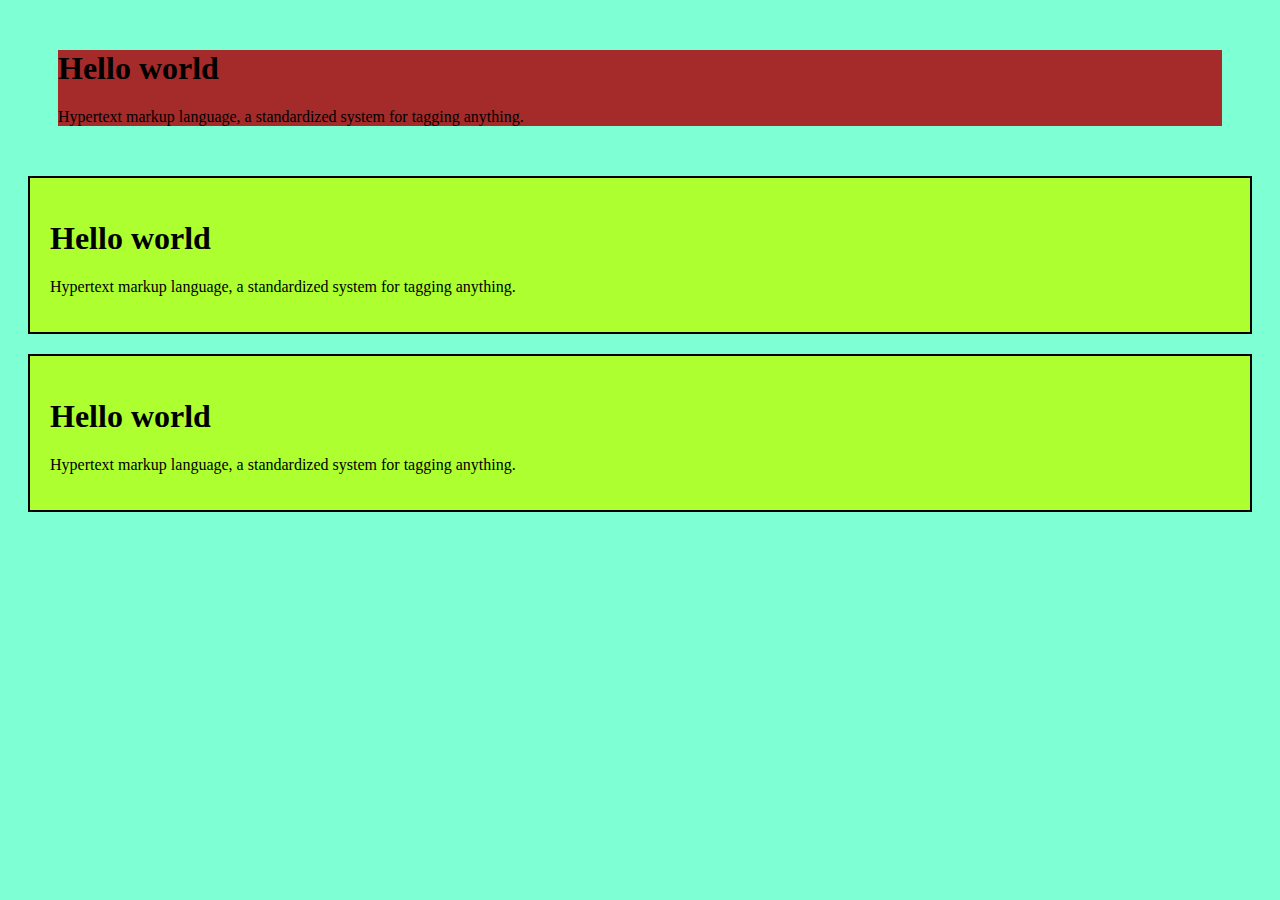
<file: index.html>
<!DOCTYPE html>
<html>
    <head>
      <link rel="stylesheet" href="./style.css"/>
            

        

    </head>

    <body>
            <div id = "intro" style="background-color: brown;margin: 50px">
                <h1>Hello world</h1>
                <p>Hypertext markup language,
                    a standardized system for tagging
                    anything.
                    </p>
            </div>
            <div class = "card">
                    <h1>Hello world</h1>
                    <p>Hypertext markup language,
                        a standardized system for tagging
                        anything.
                        </p>
            </div>
            <div class = "card">
                    <h1>Hello world</h1>
                    <p>Hypertext markup language,
                        a standardized system for tagging
                        anything.
                        </p>
            </div>
            
    </body>

</html>

<!--
    This is a comment 
    Css is inernal,external and inline

    #- for id
    . used for class
    class is for many whereas
    id is specific to one

    To modify h1 tag 
    h1{}
    <tag_name>{ Modifying statements}


        for inline directly style can be used as an attribute
        <div style="bgcolr=sda">
-->
</file>
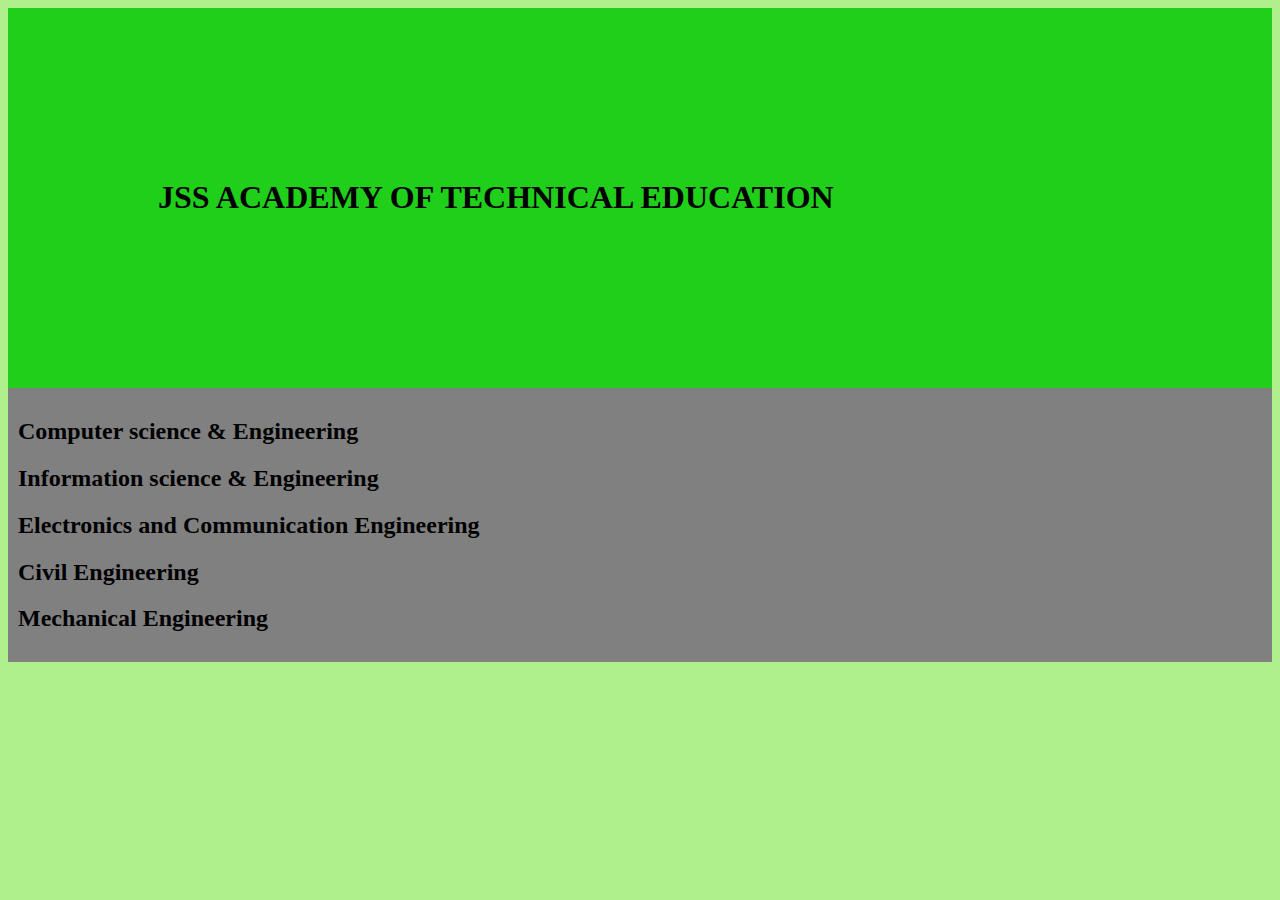
<file: task/neww.html>
<!DOCTYPE html>
<html>
    <head>
        <style>
        #naam{
            background-color:rgb(31, 207, 26);
            margin: 0px;
            padding: 150px
        }
        body{
            background-color: #aff08c
        }
        #end{
            padding:10px;
            background-color: grey
        }


        </style>
        
    </head>
    <body>
        <div id ="naam">
        <h1>JSS ACADEMY  OF TECHNICAL EDUCATION</h1>
        </div>
        <div id="end">
        <h2>
            Computer science & Engineering
        </h2>
        <h2>
            Information science & Engineering
        </h2>
        <h2>
            Electronics and Communication Engineering
        </h2>          
        <h2>
            Civil Engineering
        </h2>
        <h2>
         Mechanical Engineering
        </h2>
        </div>
    </body>

</html>
</file>
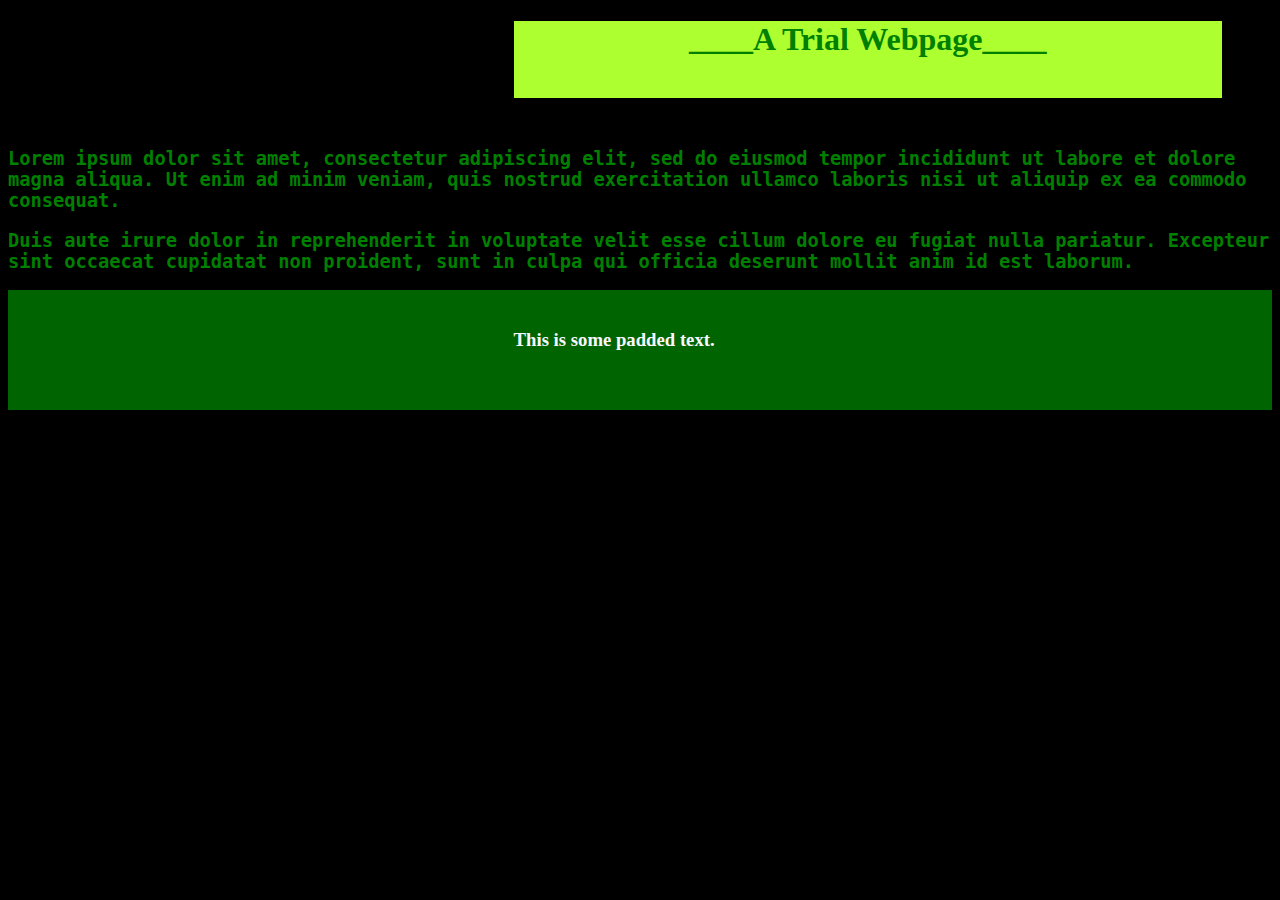
<file: task/trial.html>
<!DOCTYPE html>
<html>
    <head>
        <style>
            .green{
                color:green;
            }
            body{
                background-color:black;
            }
            #one{
                background-color: greenyellow;
                margin:20px 50px 50px 40%;
            }
            #two{
                font-family:monospace,'Courier New', Courier, monospace;
            }
            #three{
                color:ghostwhite;
                padding:20px 40px 40px 40%;
                margin:5px solid yellow;
                background-color:darkgreen;
            }

        </style>
    </head>

    <body>
        <div class="green">
            <div id="one">
                <h1 align="center">____A Trial Webpage____</h1>
                <br>
            </div>
            <div id="two">
                <p><h3>Lorem ipsum dolor sit amet, consectetur adipiscing elit,
                    sed do eiusmod tempor incididunt ut labore et dolore 
                    magna aliqua. Ut enim ad minim veniam, quis nostrud 
                    exercitation ullamco laboris nisi ut aliquip ex ea 
                    commodo consequat.
                </h3>
                </p>
                <p>
                        <h3>  Duis aute irure dolor in 
                    reprehenderit in voluptate velit esse cillum
                    dolore eu fugiat nulla pariatur. Excepteur 
                    sint occaecat cupidatat non proident, sunt 
                    in culpa qui officia deserunt mollit anim 
                    id est laborum.
                    </h3>
                </p>
            </div>
            <div id="three">
                <h3>This is some padded text.</h3>

            </div>
        </div>
    </body>
</html>
</file>
<file: style.css>
.card{
    background-color: greenyellow;
    margin: 20px;
    padding: 20px;
    border: 2px solid
    }

body{
    background-color: aquamarine
}
</file>
